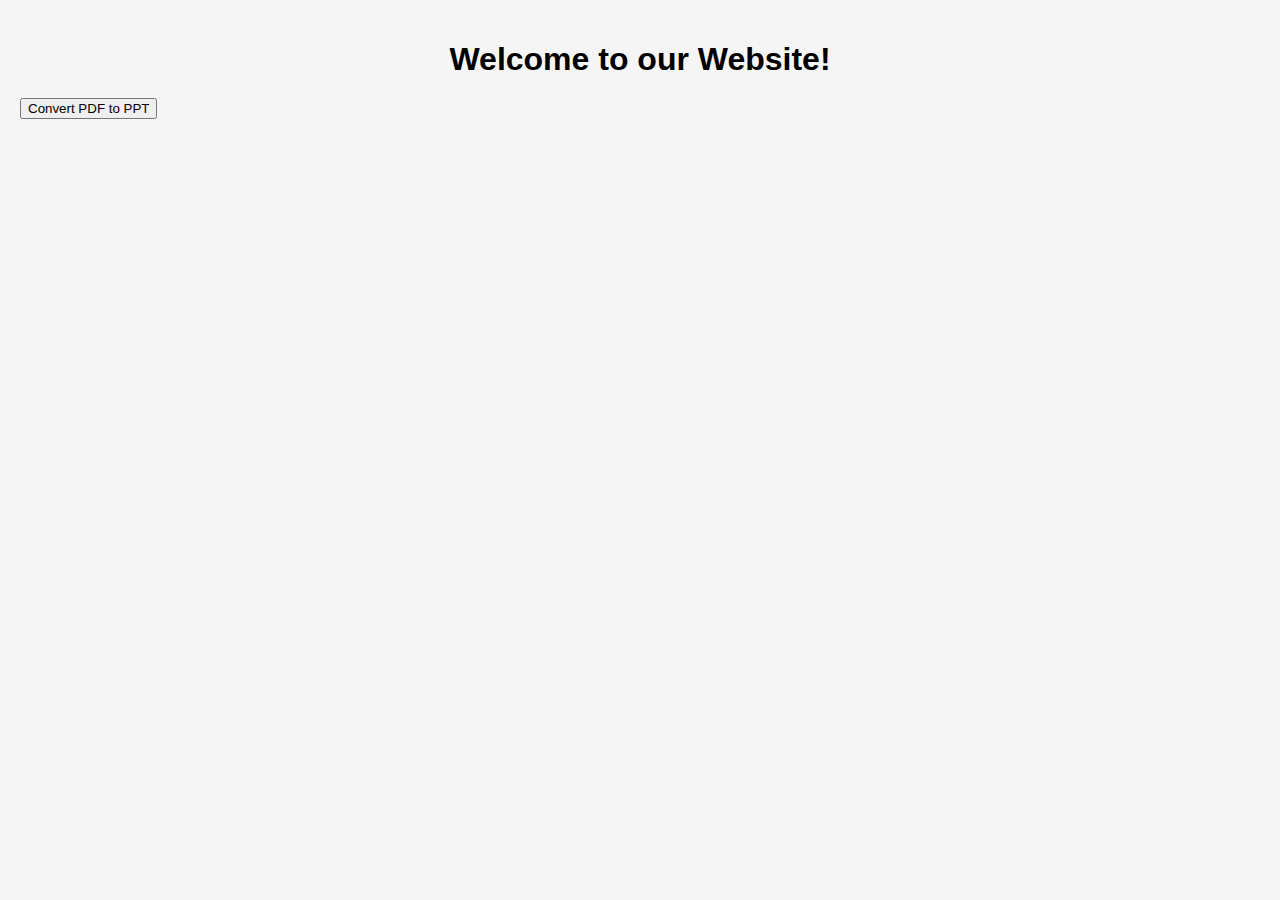
<file: templates/home.html>
<!DOCTYPE html>
<html lang="en">
<head>
  <meta charset="UTF-8">
  <meta name="viewport" content="width=device-width, initial-scale=1.0">
  <title>Home Screen</title>
  <link rel="stylesheet" href="/static/css/styles.css">
</head>
<body>
  <div class="container">
    <h1>Welcome to our Website!</h1>
    <button id="pdf2ppt-button" href="index.html">Convert PDF to PPT</button>
  </div>
</body>
</html>
</file>
<file: static/css/styles.css>
/* styles.css */

body {
    font-family: Arial, sans-serif;
    background-color: #f5f5f5;
    margin: 0;
    padding: 20px;
}

h1 {
    text-align: center;
    margin-bottom: 20px;
}

form {
    background-color: #fff;
    padding: 20px;
    border-radius: 8px;
    box-shadow: 0 2px 4px rgba(0, 0, 0, 0.1);
}

label {
    display: block;
    margin-bottom: 10px;
    font-weight: bold;
}

input[type="file"] {
    margin-bottom: 10px;
}

input[type="checkbox"] {
    margin-right: 5px;
}

.input-submit {
    display: inline-block;
    background-color: #3b5998;
    color: #fff;
    padding: 10px 20px;
    border-radius: 25px;
    border: none;
    cursor: pointer;
    font-weight: bold;
    text-align: center;
    text-decoration: none;
    transition: background-color 0.3s;
}

.input-submit:hover {
    background-color: #2d4373;
}

.input-file {
    display: inline-block;
    background-color: #1da1f2;
    color: #fff;
    padding: 10px 20px;
    border-radius: 25px;
    border: none;
    cursor: pointer;
    font-weight: bold;
    text-align: center;
    text-decoration: none;
    transition: background-color 0.3s;
}

.input-file:hover {
    background-color: #1272b4;
}

.input-checkbox {
    display: inline-block;
    background-color: #00aced;
    color: #fff;
    padding: 5px 15px;
    border-radius: 20px;
    border: none;
    cursor: pointer;
    font-weight: bold;
    text-align: center;
    text-decoration: none;
    transition: background-color 0.3s;
}

.input-checkbox:hover {
    background-color: #0084b4;
}


.error_message {
    background-color: #FF5050;
    color: #FFFFFF;
    padding: 10px;
    border-radius: 5px;
    box-shadow: 0 2px 4px rgba(0, 0, 0, 0.2);
    text-align: center;
}


.download-button {
    display: inline-block;
    padding: 10px 20px;
    background-color: #337ab7;
    color: #fff;
    text-decoration: none;
    border: none;
    border-radius: 3px;
    transition: background-color 0.3s;
}

.download-button:hover {
    background-color: #23527c;
}

.download-button:active {
    transform: translateY(1px);
}


/* Add this CSS to your existing styles.css file or create a new one if you don't have it */

/* Basic button styles */
input[type="submit"] {
    display: flex;
    width: 150px;
    padding: 10px 20px;
    font-size: 16px;
    border: none;
    background-color: #007BFF;
    color: #fff;
    cursor: pointer;
    border-radius: 5px;
    transition: background-color 0.3s ease;
    align-items: center;
    justify-content: center;

  }
  
  /* Hover effect */
  input[type="submit"]:hover {
    background-color: #0056b3; /* Darker shade on hover */
    box-shadow: 0 0 8px rgba(0, 123, 255, 0.5); /* Popping shadow effect */
  }
  
  /* Optional: Slight border radius to make it look more button-like */
  input[type="submit"] {
    border-radius: 10px;
  }
  

  .submit_div{
    width: 100%;
    display: flex;
    justify-content: center;
    align-items: center;
  }
</file>
